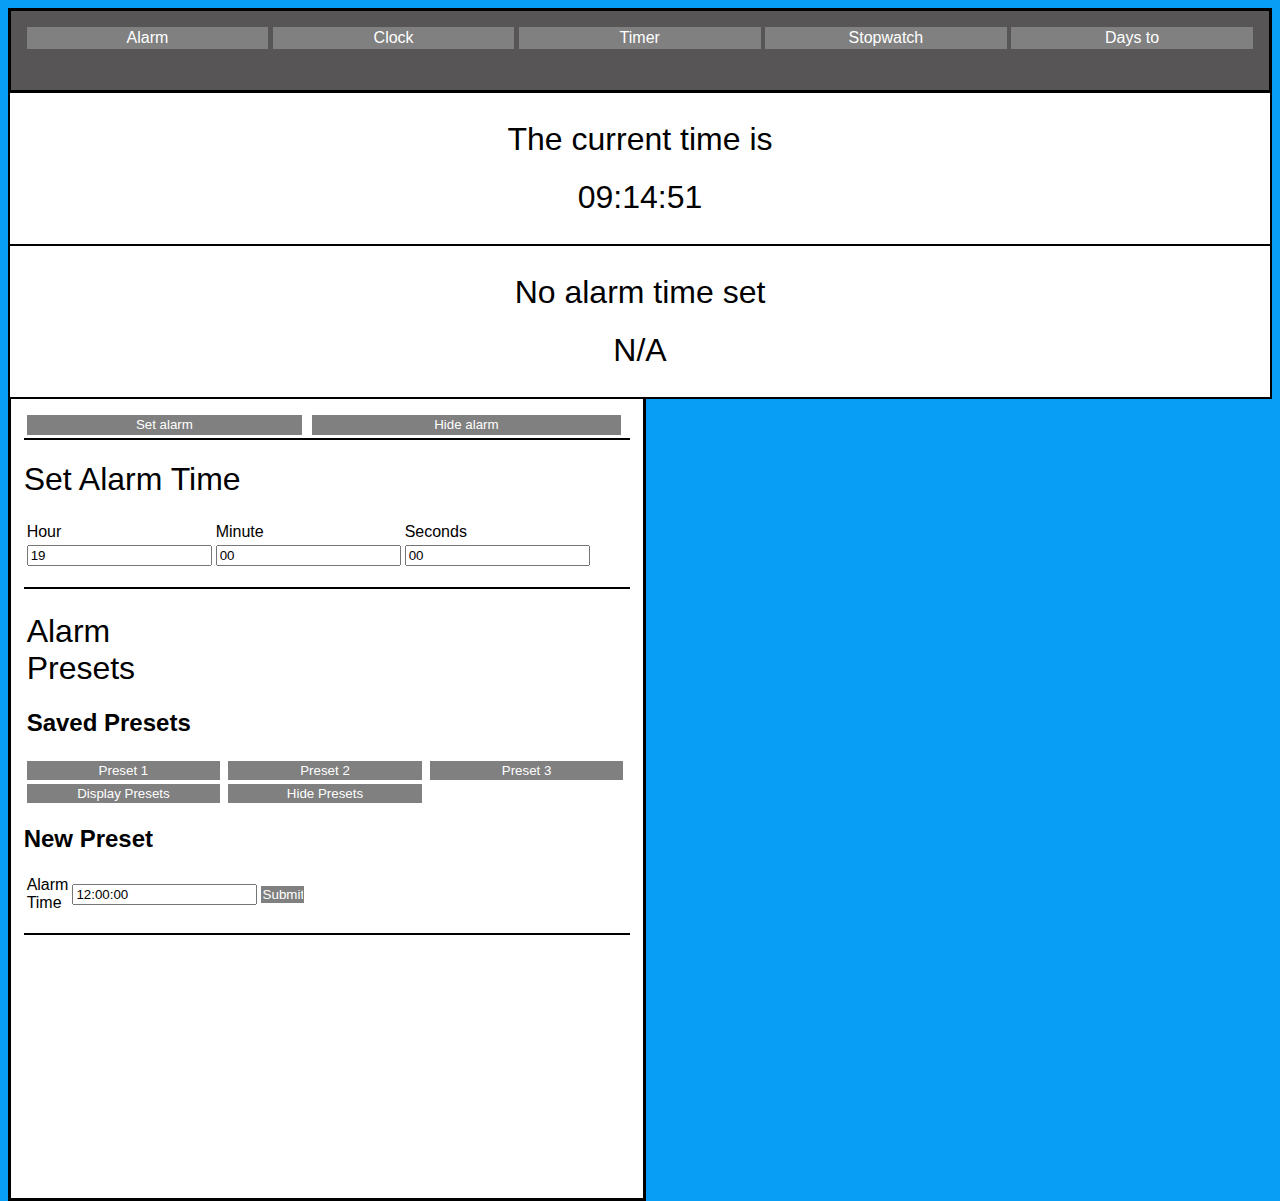
<file: index.html>
<!DOCTYPE html>

<html>

<head>
    <meta charset="utf-8" />
    <script src="alarm.js"></script>
    <link rel="stylesheet" href="stylesheet.css">
    <title>Timer</title>
</head>

<body onload="displayTime()">
    <script type="text/javascript">
        function reloadPage() {
            location.reload();
        }
    </script>
    <div class="nav-box">
        <table style="width: 100%; height: auto;">
            <tr>
                <td style="width: 20%;">
                    <a href="\" class="buttonstyle">Alarm</a>
                </td>
                <td style="width: 20%;">
                    <a href="clock.html" class="buttonstyle">Clock</a>
                </td>
                <td style="width: 20%;">
                    <a href="timer.html" class="buttonstyle">Timer</a>
                </td>
                <td style="width: 20%;">
                    <a href="stopwatch.html" class="buttonstyle">Stopwatch</a>
                </td>
                <td style="width: 20%;">
                    <a href="daysto.html" class="buttonstyle">Days to</a>
                </td>
            </tr>
        </table>
    </div>
    <div class="timeoutputs">
        <h1>The current time is</h1>
        <h1 id="time-output"></h1>
    </div>
    <div class="timeoutputs">
        <h1 id="alarm-output">No alarm time set</h1>
        <h1 id="time-left">N/A</h1>
    </div>
    </div>
    <div class="command-box">
        <div style="border-bottom: 2px solid black;">
            <table style="width: 100%;">
                <tr>
                    <td>
                        <button class="buttonstyle" onclick="loadAlarm()">Set alarm</button>
                    </td>
                    <td>
                        <button class="buttonstyle" onclick="reloadPage()">Hide alarm</button>
                    </td>
                </tr>
            </table>
        </div>
        <div style="border-bottom: 2px solid black;">
            <h1>Set Alarm Time</h1>
            <form>
                <table>
                    <tr>
                        <td>Hour</td>
                        <td>Minute</td>
                        <td>Seconds</td>
                    </tr>
                    <tr>
                        <td>
                            <input type="number" id="seth" value="19">
                        </td>
                        <td>
                            <input type="number" id="setm" value="00">
                        </td>
                        <td>
                            <input type="number" id="sets" value="00">
                        </td>
                    </tr>
                </table>
            </form>
            <br>
        </div>
        <div style="border-bottom: 2px solid black;">
            <table style="width: 100%; height: auto;">
                <tr>
                    <td>
                        <h1>Alarm Presets</h1>
                        <h2>Saved Presets</h2>
                    </td>
                    <td>

                    </td>
                </tr>
                <tr>
                    <td style="width: 33%;">
                        <input type="button" class="buttonstyle" onclick="displayTimerPreset(0)" value="Preset 1">
                    </td>
                    <td style="width: 33%;">
                        <input type="button" class="buttonstyle" onclick="displayTimerPreset(1)" value="Preset 2">
                    </td>
                    <td style="width: 33%;">
                        <input type="button" class="buttonstyle" onclick="displayTimerPreset(2)" value="Preset 3">
                    </td>
                </tr>
                <tr>
                    <td style="width: 33%;">
                        <input type="button" class="buttonstyle" onclick="displayPresets(0)" value="Display Presets">
                    </td>
                    <td style="width: 33%;">
                        <input type="button" class="buttonstyle" onclick="displayPresets(1)" value="Hide Presets">
                    </td>
                </tr>
            </table>
            <h2>New Preset</h2>
            <table style="width: 45%; height: auto;">
                <tr>
                    <td>Alarm Time</td>
                    <td>
                        <input type="datetime" id="presetvalue" value="12:00:00">
                    </td>
                    <td>
                        <input type="button" class="buttonstyle" onclick="savePreset()" value="Submit">
                    </td>
                </tr>
            </table>
            <br>
        </div>
    </div>

    <!--Output-->

    
    <!--
    <div class="output-box">
        <table style="margin: auto;">
            <tr>
                <td>
                    
                </td>
            </tr>
            <tr>
                <td>
                    <div style="border-top: 2px solid black;">
                        
                    </div>
                </td>
            </tr>
        </table>
        <div>
            <h1 id="preset-output"></h1>
        </div>
    </div>-->

</body>

</html>
</file>
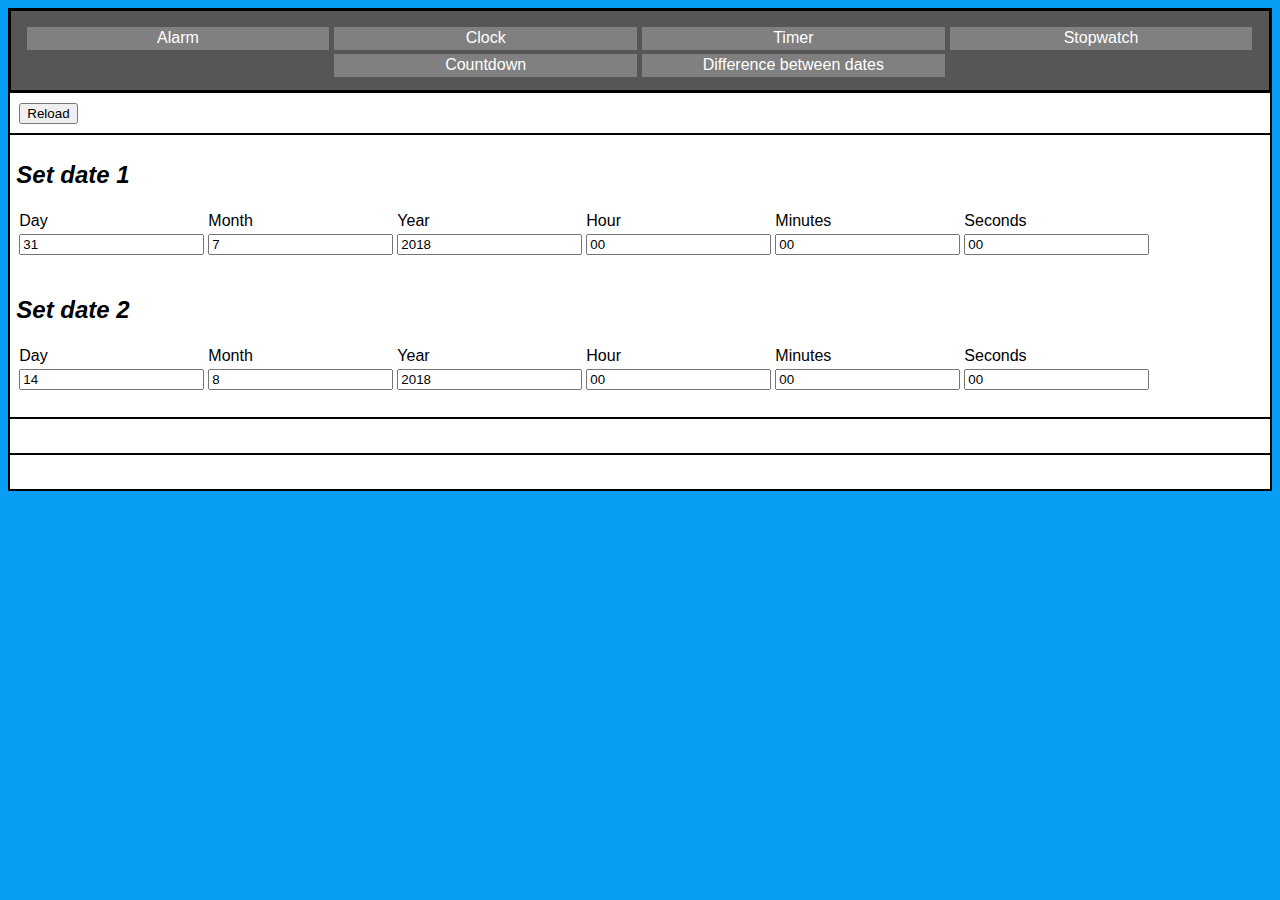
<file: datedifference.html>
<!DOCTYPE html>

<html>

<head>
    <meta charset="utf-8" />
    <script src="datedifference.js"></script>
    <link rel="stylesheet" href="stylesheet.css">
    <title>Countdown</title>
</head>

<body>
    <script type="text/javascript">
        function reloadPage() {
            location.reload();
        }
    </script>
    <div class="nav-box">
        <table style="width: 100%; height: auto;">
            <tr>
                <td style="width: 25%;">
                    <a href="\" class="buttonstyle">Alarm</a>
                </td>
                <td style="width: 25%;">
                    <a href="clock.html" class="buttonstyle">Clock</a>
                </td>
                <td style="width: 25%;">
                    <a href="timer.html" class="buttonstyle">Timer</a>
                </td>
                <td style="width: 25%;">
                    <a href="stopwatch.html" class="buttonstyle">Stopwatch</a>
                </td>
            </tr>
            <tr>
                <td></td>
                <td style="width: 25%;">
                    <a href="daysto.html" class="buttonstyle">Countdown</a>
                </td>
                <td style="width: 25%;">
                    <a href="datedifference.html" class="buttonstyle">Difference between dates</a>
                </td>
                <td></td>
            </tr>
        </table>
    </div>
    <div class="contentbox">
        <table>
            <tr>
                <td>
                    <button onclick="reloadPage()">Reload</button>
                </td>
            </tr>
        </table>

    </div>
    <div class="contentbox">
        <h2>
            <i>Set date 1</i>
        </h2>
        <form>
            <table>
                <tr>
                    <td>Day</td>
                    <td>Month</td>
                    <td>Year</td>
                    <td>Hour</td>
                    <td>Minutes</td>
                    <td>Seconds</td>
                </tr>
                <tr>
                    <td>
                        <input type="number" id="setd1" value="31">
                    </td>
                    <td>
                        <input type="number" id="setm1" value="7">
                    </td>
                    <td>
                        <input type="number" id="sety1" value="2018">
                    </td>
                    <td>
                        <input type="number" id="setho1" value="00">
                    </td>
                    <td>
                        <input type="number" id="setmi1" value="00">
                    </td>
                    <td>
                        <input type="number" id="setse1" value="00">
                    </td>
                </tr>
            </table>
        </form>
        <br>
        <h2>
            <i>Set date 2</i>
        </h2>
        <form>
            <table>
                <tr>
                    <td>Day</td>
                    <td>Month</td>
                    <td>Year</td>
                    <td>Hour</td>
                    <td>Minutes</td>
                    <td>Seconds</td>
                </tr>
                <tr>
                    <td>
                        <input type="number" id="setd2" value="14">
                    </td>
                    <td>
                        <input type="number" id="setm2" value="8">
                    </td>
                    <td>
                        <input type="number" id="sety2" value="2018">
                    </td>
                    <td>
                        <input type="number" id="setho2" value="00">
                    </td>
                    <td>
                        <input type="number" id="setmi2" value="00">
                    </td>
                    <td>
                        <input type="number" id="setse2" value="00">
                    </td>
                </tr>
            </table>
        </form>
        <br>
    </div>
    <div class="contentbox">
        <h1 id="date1"></h1>
        <h1 id="date2"></h1>
    </div>
    <div class="contentbox">
        <h1 id="placeholdertext1"></h1>
        <i>
            <h2 id="dayoutput"></h2>
        </i>
        <h1 id="placeholdertext2"></h1>
        <h2 id="houroutput"></h2>
        <h2 id="minoutput"></h2>
        <h2 id="secoutput"></h2>
    </div>
</body>

</html>
</file>
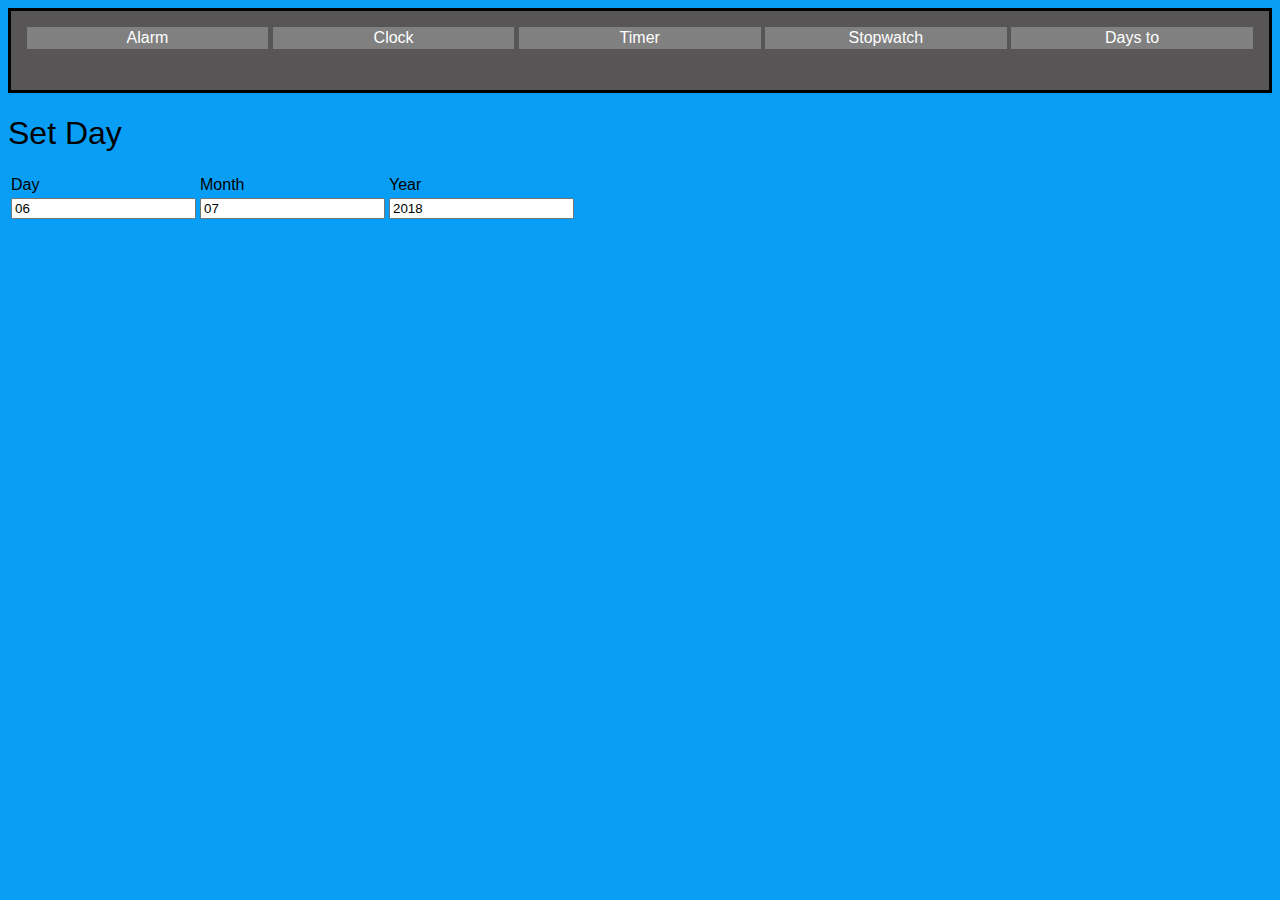
<file: daysto.html>
<!DOCTYPE html>

<html>

<head>
    <meta charset="utf-8" />
    <script src="daysto.js"></script>
    <link rel="stylesheet" href="stylesheet.css">
    <title>Days to</title>
</head>

<body>
    <div class="nav-box">
        <table style="width: 100%; height: auto;">
            <tr>
                <td style="width: 20%;">
                    <a href="\" class="buttonstyle">Alarm</a>
                </td>
                <td style="width: 20%;">
                    <a href="clock.html" class="buttonstyle">Clock</a>
                </td>
                <td style="width: 20%;">
                    <a href="timer.html" class="buttonstyle">Timer</a>
                </td>
                <td style="width: 20%;">
                    <a href="stopwatch.html" class="buttonstyle">Stopwatch</a>
                </td>
                <td style="width: 20%;">
                    <a href="daysto.html" class="buttonstyle">Days to</a>
                </td>
            </tr>
        </table>
    </div>
    <div>
        <h1>Set Day</h1>
        <form>
            <table>
                <tr>
                    <td>Day</td>
                    <td>Month</td>
                    <td>Year</td>
                </tr>
                <tr>
                    <td>
                        <input type="number" id="setd" value="06">
                    </td>
                    <td>
                        <input type="number" id="setm" value="07">
                    </td>
                    <td>
                        <input type="number" id="sety" value="2018">
                    </td>
                </tr>
            </table>
        </form>
        <br>
    </div>
    <div>
        <h1 id="currentdate"></h1>
        <h1 id="targetdate"></h1>
        <h1 id="dayoutput"></h1>
    </div>
</body>

</html>
</file>
<file: stylesheet.css>
body {
    background-color: rgb(8, 158, 245);
    font-family: 'Lato', sans-serif;
}

h1 {
    font-weight: normal;
}

.container-box {
    width: auto;
    height: 90vh;
    margin: auto;
}

.output-box {
    background-color: white;
    width: 48%;
    height: 90vh;
    border: 3px solid black;
    border-top: none;
    float: right;
}

.command-box {
    background-color: white;
    width: 48%;
    height: 86vh;
    border: 3px solid black;
    border-top: none;
    float: left;
    padding: 1%;
    overflow: auto;
    margin: auto;
}

.nav-box {
    background-color: rgb(87, 85, 85);
    width: auto;
    height: 6vh;
    border: 3px solid black;
    padding: 1%;
}

.timeoutputs {
    background-color: white;
    border: 2px solid black;
    border-top: none;
    width: auto;
    margin: 0;
    text-align: center;
    padding: 0.5%;
}

.contentbox {
    border: 2px solid black;
    border-top: none;
    background-color: white; 
    padding: 0.5%;
    margin: 0;
}

.buttoncontainer {
    border: 2px solid black;
    border-top: none;
    background-color: white; 
    padding: 0.5%;
    margin: 0;
    height: 30vh;
}

.buttonstyle {
    background-color: grey;
    color: white;
    height: auto;
    display: inline-block;
    text-align: center;
    width: 98%;
    text-decoration: none;
    padding: 0.5%;
    border: 1px solid grey;
}

    .buttonstyle:hover {
        border: 1px solid white;
    }
</file>
